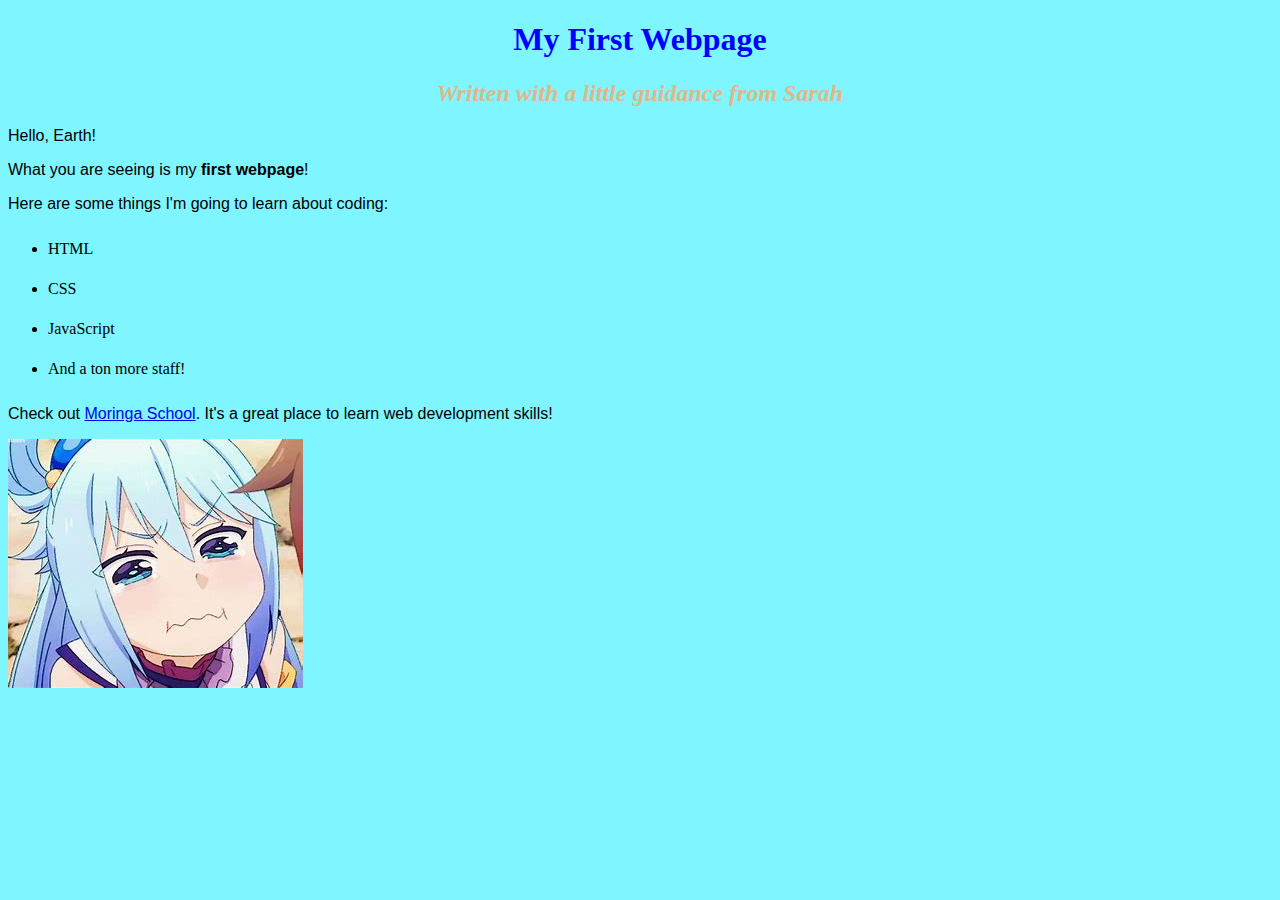
<file: index.html>
<!DOCTYPE html>
<html>
  <head>
    <title>My first webpage</title>
    <link href="css/styles.css" rel="stylesheet" type="text/css">
  </head>
  <body>
   <h1>My First Webpage</h1>
   <h2>Written with a little guidance from <em>Sarah</em></h2>

    <p>Hello, Earth! </p>
    <p>What you are seeing is my <strong>first webpage</strong>!</p>
    <p>Here are some things I'm going to learn about coding:</p>
    <ul>
      <li>HTML</li>
      <li>CSS</li>
      <li>JavaScript</li>
      <li>And a ton more staff!</li>
    </ul>
    <p>Check out <a href= "http://moringaschool.com/">Moringa School</a>. It's a great place to learn web development skills!</p>
    <img src="images/Aqua.jpg" alt="A photo of my Aqua">
  </body>
</html>
</file>
<file: css/styles.css>
body {
 background-color: rgb(127, 246, 255); 
}
h1 {
  color: blue;
  text-align: center;
}
h2 {
  color: burlywood;
  font-style: italic;
  text-align: center;
}
p {
  font-family: sans-serif;
}
ul {
  line-height: 40px;
}
</file>
